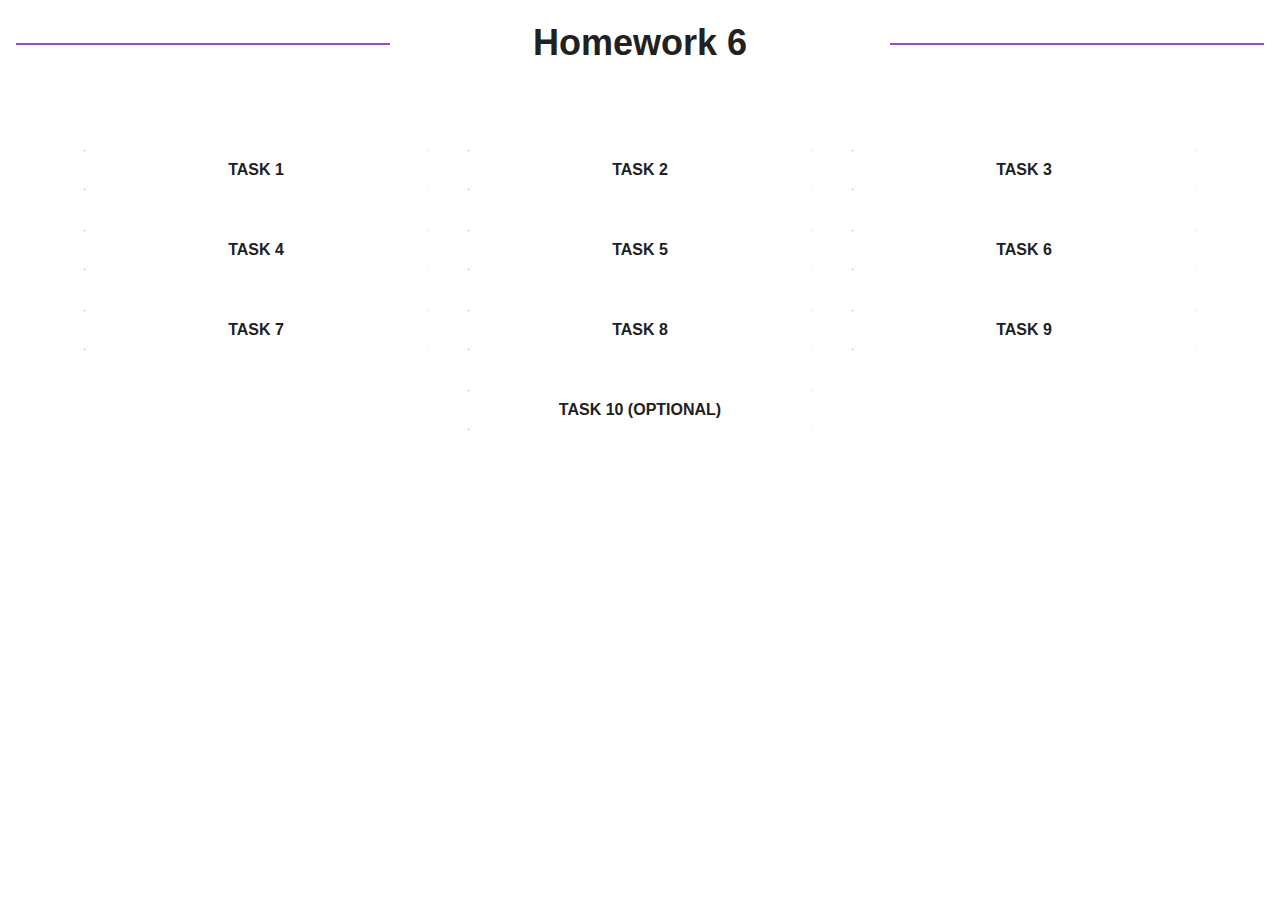
<file: index.html>
<!DOCTYPE html>
<html lang="ru">
  <head>
    <meta charset="UTF-8" />
    <meta http-equiv="X-UA-Compatible" content="IE=edge" />
    <meta name="viewport" content="width=device-width, initial-scale=1.0" />
    <title>Homework 6</title>
    <link rel="stylesheet" href="css/common.css" />
  </head>
  <body>
    <h1 class="title">Homework <span class="title__number">6</span></h1>
    <ul class="tasks">
      <li class="tasks__item"><a class="tasks__link" href="task-01.html">Task 1</a></li>
      <li class="tasks__item"><a class="tasks__link" href="task-02.html">Task 2</a></li>
      <li class="tasks__item"><a class="tasks__link" href="task-03.html">Task 3</a></li>
      <li class="tasks__item"><a class="tasks__link" href="task-04.html">Task 4</a></li>
      <li class="tasks__item"><a class="tasks__link" href="task-05.html">Task 5</a></li>
      <li class="tasks__item"><a class="tasks__link" href="task-06.html">Task 6</a></li>
      <li class="tasks__item"><a class="tasks__link" href="task-07.html">Task 7</a></li>
      <li class="tasks__item"><a class="tasks__link" href="task-08.html">Task 8</a></li>
      <li class="tasks__item"><a class="tasks__link" href="task-09.html">Task 9</a></li>
      <li class="tasks__item"><a class="tasks__link" href="task-10.html">Task 10 (optional)</a></li>
    </ul>
  </body>
</html>
</file>
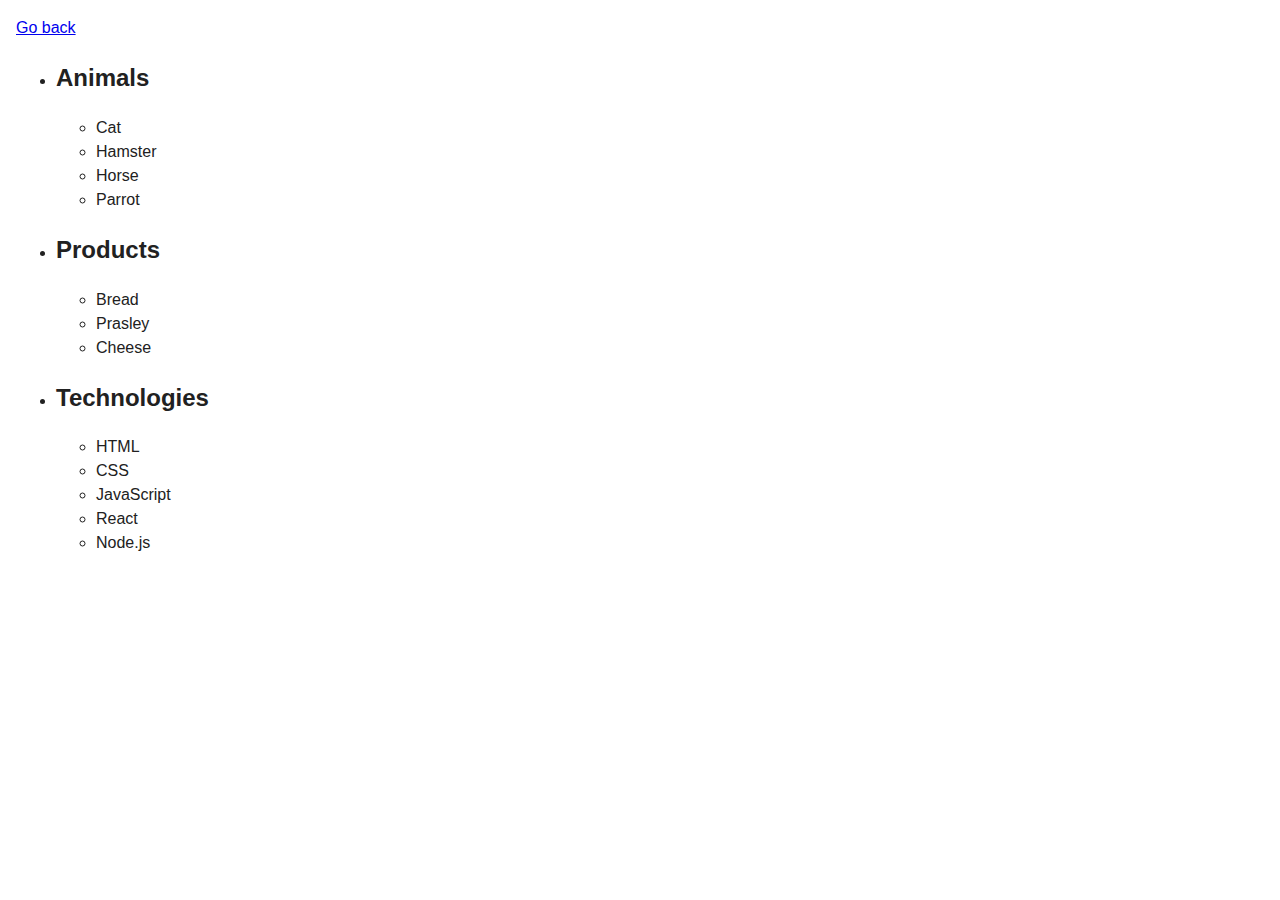
<file: task-01.html>
<!DOCTYPE html>
<html lang="ru">
  <head>
    <meta charset="UTF-8" />
    <meta http-equiv="X-UA-Compatible" content="IE=edge" />
    <meta name="viewport" content="width=device-width, initial-scale=1.0" />
    <title>Task 1</title>
    <link rel="stylesheet" href="css/common.css" />
  </head>
  <body>
    <p><a href="index.html">Go back</a></p>

    <ul id="categories">
      <li class="item">
        <h2>Animals</h2>

        <ul>
          <li>Cat</li>
          <li>Hamster</li>
          <li>Horse</li>
          <li>Parrot</li>
        </ul>
      </li>
      <li class="item">
        <h2>Products</h2>

        <ul>
          <li>Bread</li>
          <li>Prasley</li>
          <li>Cheese</li>
        </ul>
      </li>
      <li class="item">
        <h2>Technologies</h2>

        <ul>
          <li>HTML</li>
          <li>CSS</li>
          <li>JavaScript</li>
          <li>React</li>
          <li>Node.js</li>
        </ul>
      </li>
    </ul>

    <script src="js/task-01.js" type="module"></script>
  </body>
</html>
</file>
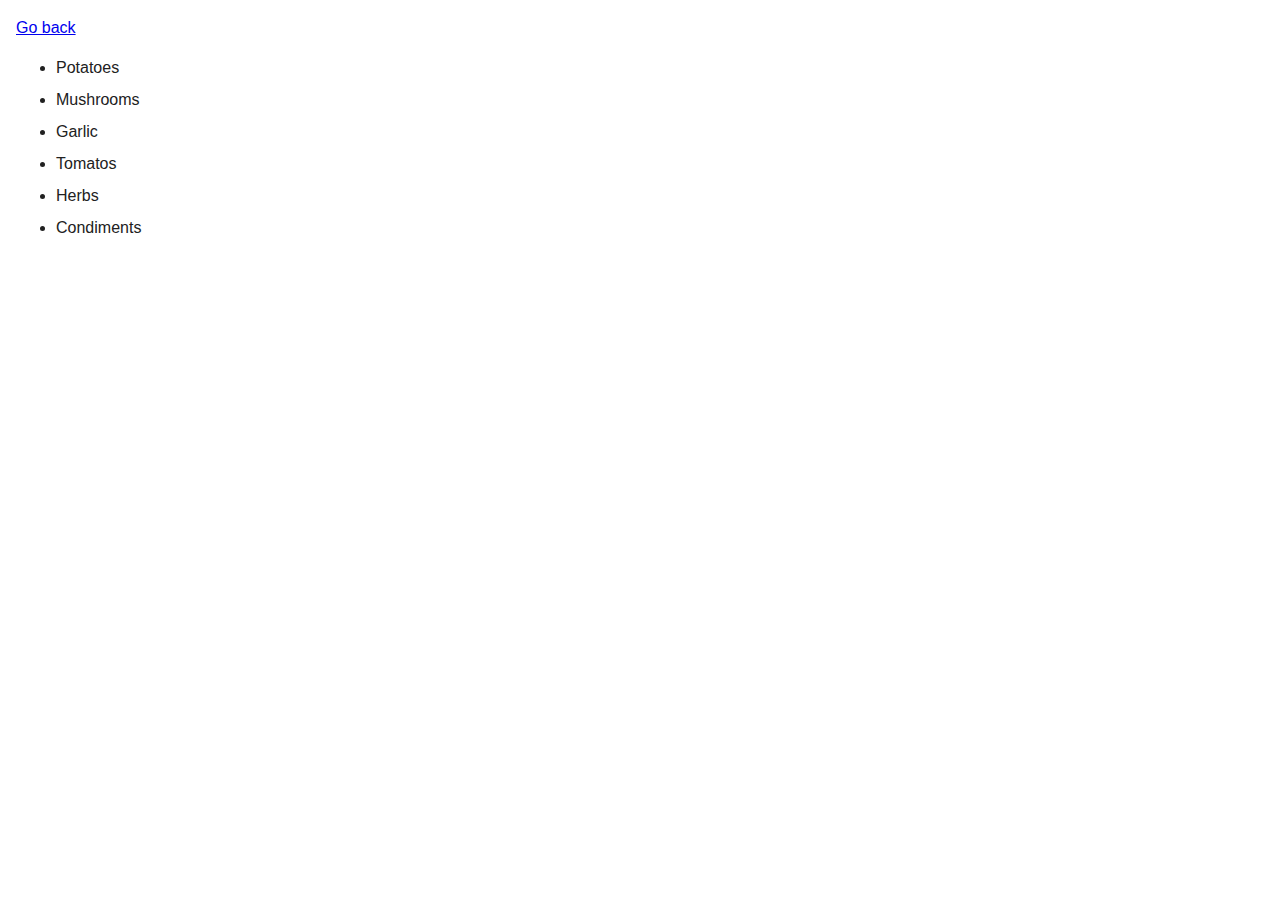
<file: task-02.html>
<!DOCTYPE html>
<html lang="ru">
  <head>
    <meta charset="UTF-8" />
    <meta http-equiv="X-UA-Compatible" content="IE=edge" />
    <meta name="viewport" content="width=device-width, initial-scale=1.0" />
    <title>Task 2</title>
    <link rel="stylesheet" href="css/common.css" />
    <style>
      .item {
        font-weight: 500;
      }

      .item:not(:last-child) {
        margin-bottom: 8px;
      }
    </style>
  </head>
  <body>
    <p><a href="index.html">Go back</a></p>

    <ul id="ingredients"></ul>

    <script src="js/task-02.js" type="module"></script>
  </body>
</html>
</file>
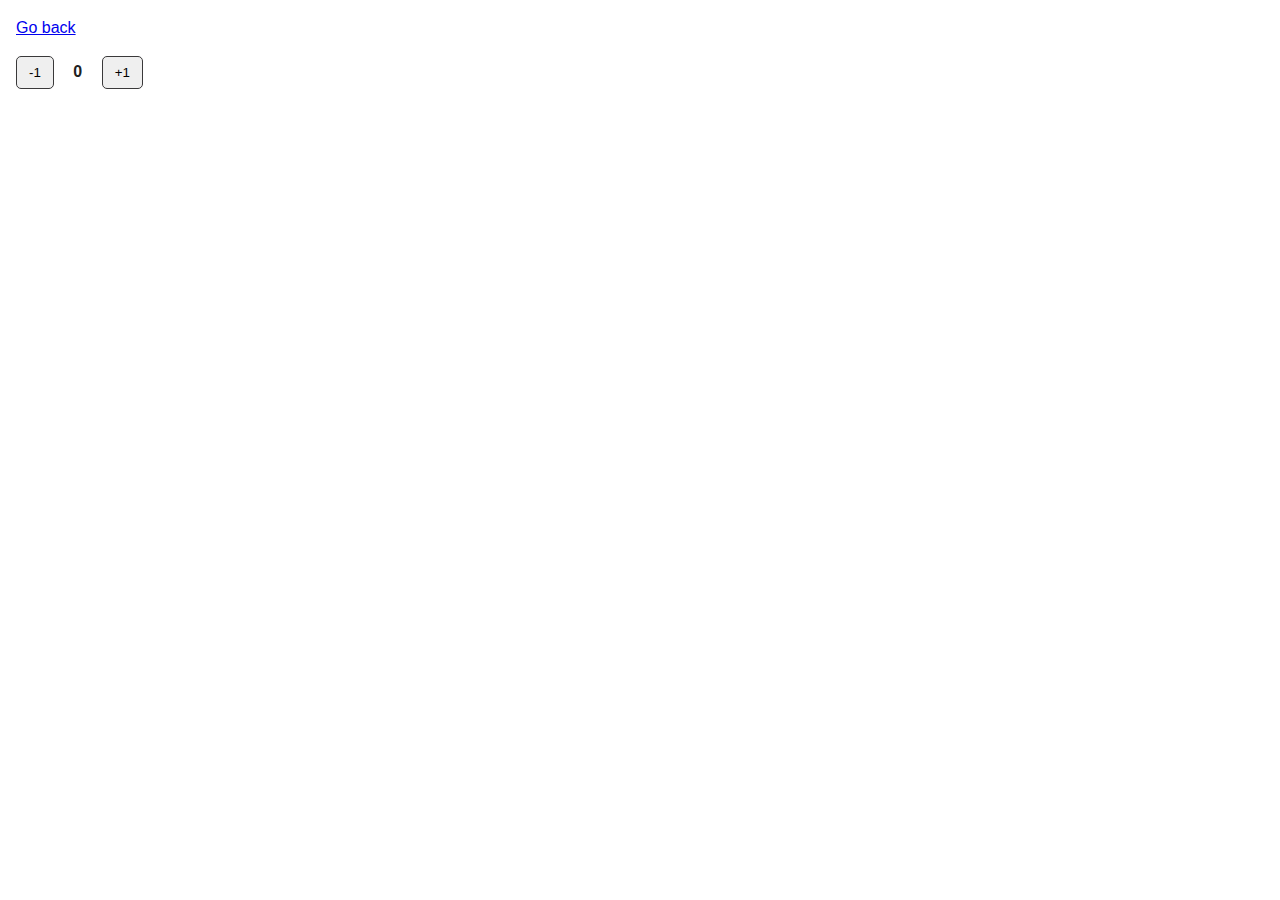
<file: task-04.html>
<!DOCTYPE html>
<html lang="ru">
  <head>
    <meta charset="UTF-8" />
    <meta http-equiv="X-UA-Compatible" content="IE=edge" />
    <meta name="viewport" content="width=device-width, initial-scale=1.0" />
    <title>Task 4</title>
    <link rel="stylesheet" href="css/common.css" />
  </head>
  <body>
    <p><a href="index.html">Go back</a></p>

    <div id="counter">
      <button type="button" data-action="decrement">-1</button>
      <span id="value">0</span>
      <button type="button" data-action="increment">+1</button>
    </div>

    <script src="js/task-04.js" type="module"></script>
  </body>
</html>
</file>
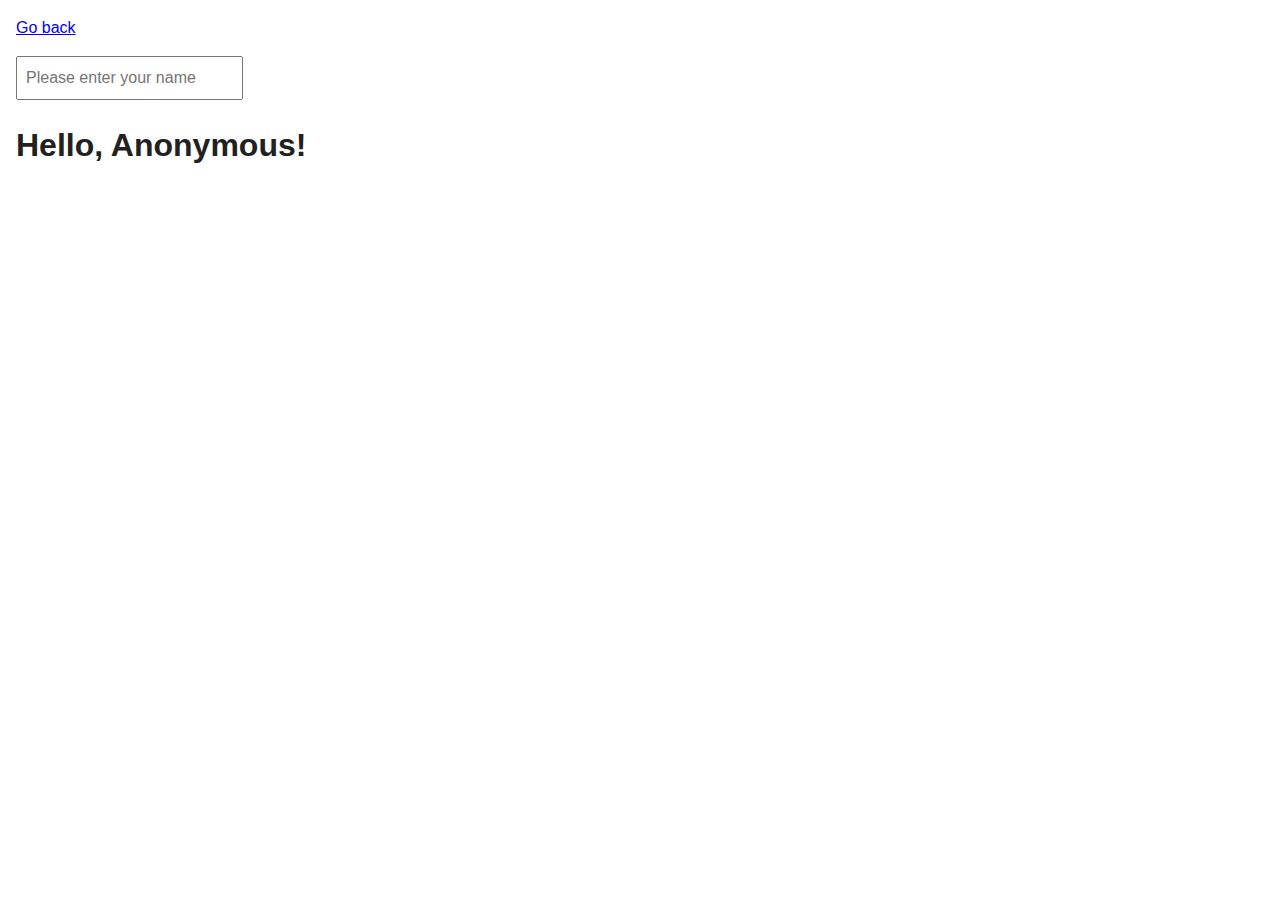
<file: task-05.html>
<!DOCTYPE html>
<html lang="ru">
  <head>
    <meta charset="UTF-8" />
    <meta http-equiv="X-UA-Compatible" content="IE=edge" />
    <meta name="viewport" content="width=device-width, initial-scale=1.0" />
    <title>Task 5</title>
    <link rel="stylesheet" href="css/common.css" />
  </head>
  <body>
    <p><a href="index.html">Go back</a></p>

    <input type="text" id="name-input" placeholder="Please enter your name" />
    <h1>Hello, <span id="name-output">Anonymous</span>!</h1>

    <script src="js/task-05.js" type="module"></script>
  </body>
</html>
</file>
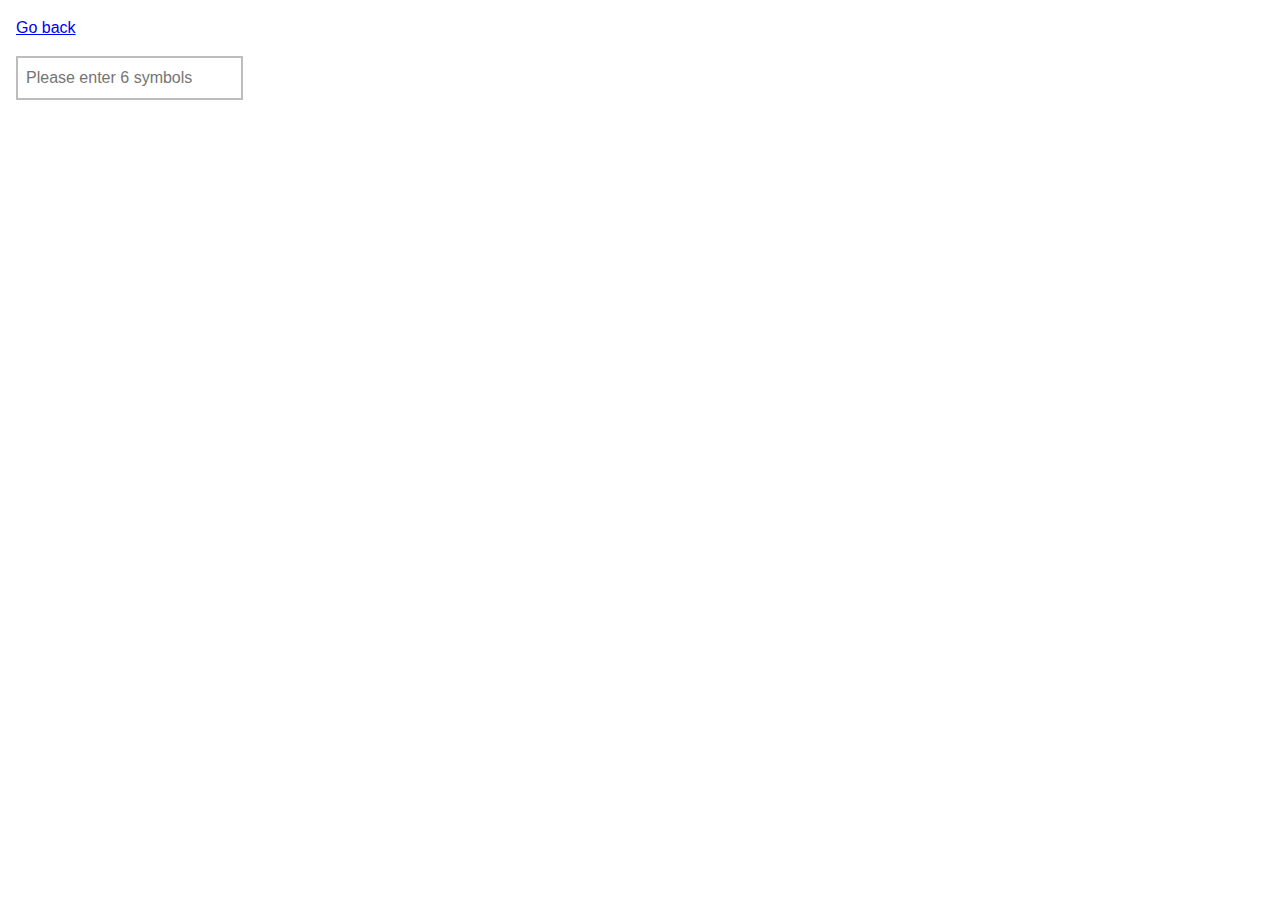
<file: task-06.html>
<!DOCTYPE html>
<html lang="ru">
  <head>
    <meta charset="UTF-8" />
    <meta http-equiv="X-UA-Compatible" content="IE=edge" />
    <meta name="viewport" content="width=device-width, initial-scale=1.0" />
    <title>Task 6</title>
    <link rel="stylesheet" href="css/common.css" />
    <style>
      #validation-input {
        border: 2px solid #bdbdbd;
      }

      #validation-input.valid {
        border-color: #4caf50;
      }

      #validation-input.invalid {
        border-color: #f44336;
      }
    </style>
  </head>
  <body>
    <p><a href="index.html">Go back</a></p>

    <input
      type="text"
      id="validation-input"
      data-length="6"
      placeholder="Please enter 6 symbols"
    />

    <script src="js/task-06.js" type="module"></script>
  </body>
</html>
</file>
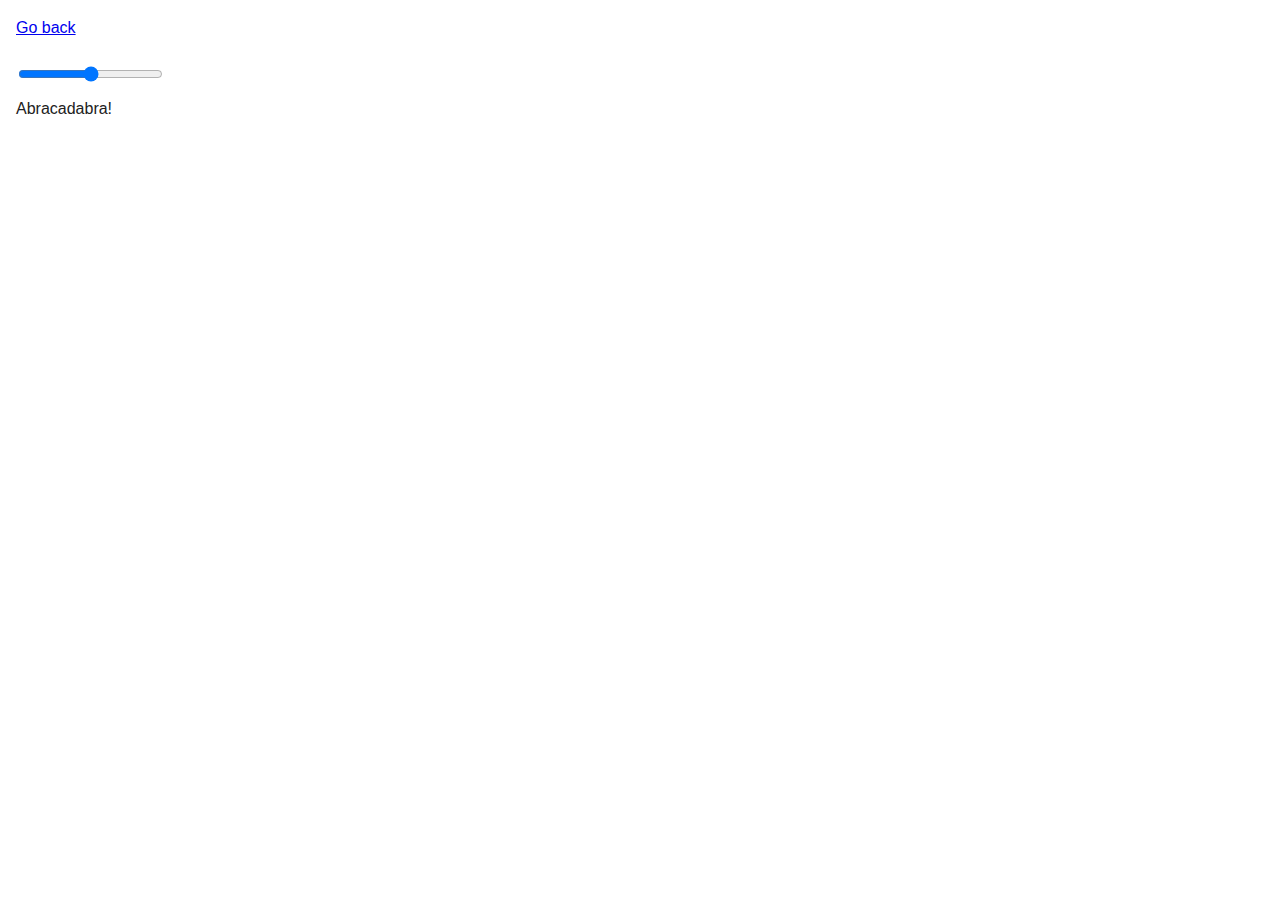
<file: task-07.html>
<!DOCTYPE html>
<html lang="ru">
  <head>
    <meta charset="UTF-8" />
    <meta http-equiv="X-UA-Compatible" content="IE=edge" />
    <meta name="viewport" content="width=device-width, initial-scale=1.0" />
    <title>Task 7</title>
    <link rel="stylesheet" href="css/common.css" />
  </head>
  <body>
    <p><a href="index.html">Go back</a></p>

    <input id="font-size-control" type="range" min="16" max="96" />
    <br />
    <span id="text">Abracadabra!</span>

    <script src="js/task-07.js" type="module"></script>
  </body>
</html>
</file>
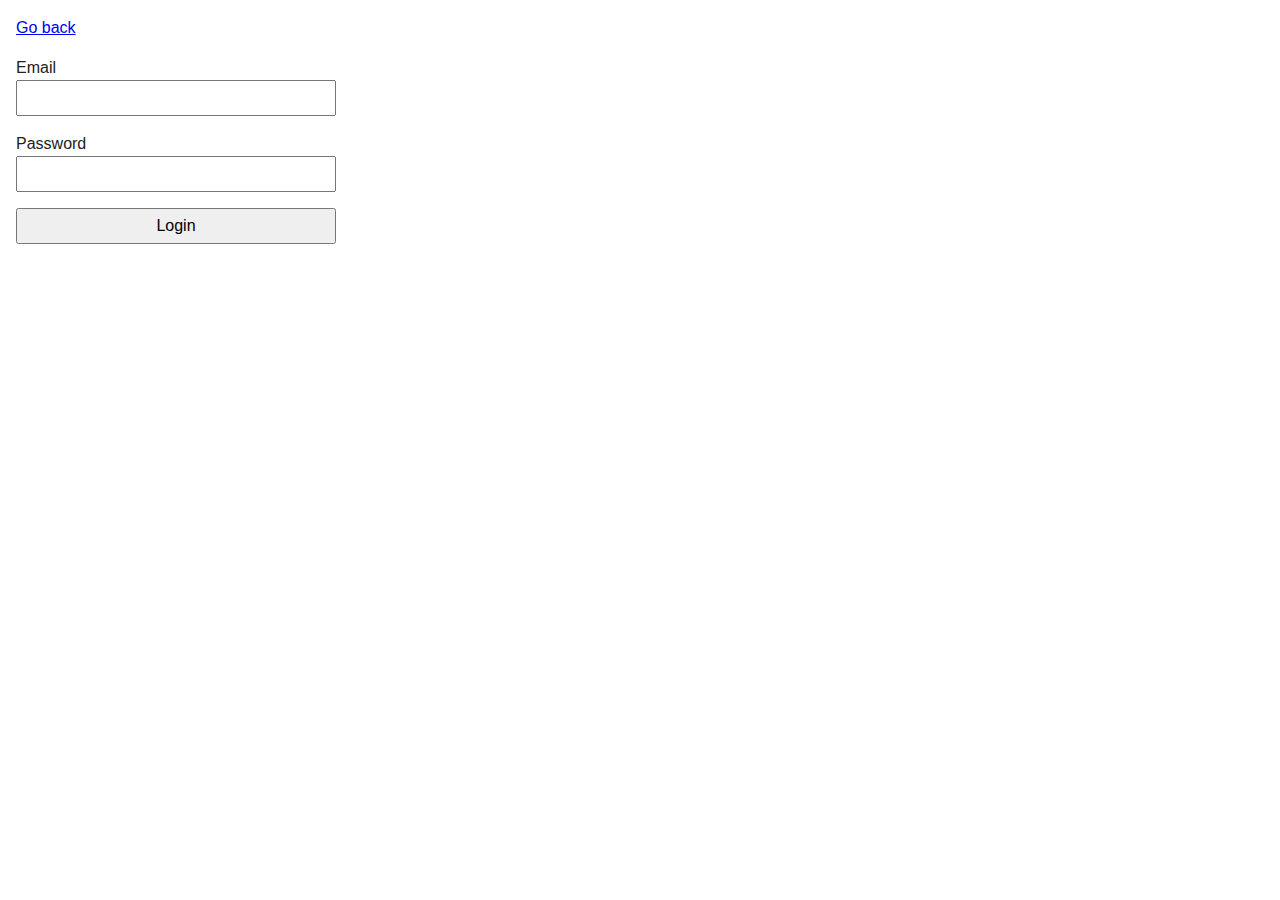
<file: task-08.html>
<!DOCTYPE html>
<html lang="ru">
  <head>
    <meta charset="UTF-8" />
    <meta http-equiv="X-UA-Compatible" content="IE=edge" />
    <meta name="viewport" content="width=device-width, initial-scale=1.0" />
    <title>Task 8</title>
    <link rel="stylesheet" href="css/common.css" />
    <style>
      .login-form {
        max-width: 320px;
        display: flex;
        flex-direction: column;
      }

      .login-form label {
        margin-bottom: 16px;
      }

      .login-form input,
      .login-form button {
        width: 100%;
        padding: 4px;
        font: inherit;
      }
    </style>
  </head>
  <body>
    <p><a href="index.html">Go back</a></p>

    <form class="login-form">
      <label>
        Email
        <input type="email" name="email" />
      </label>
      <label>
        Password
        <input type="password" name="password" />
      </label>
      <button type="submit">Login</button>
    </form>

    <script src="js/task-08.js" type="module"></script>
  </body>
</html>
</file>
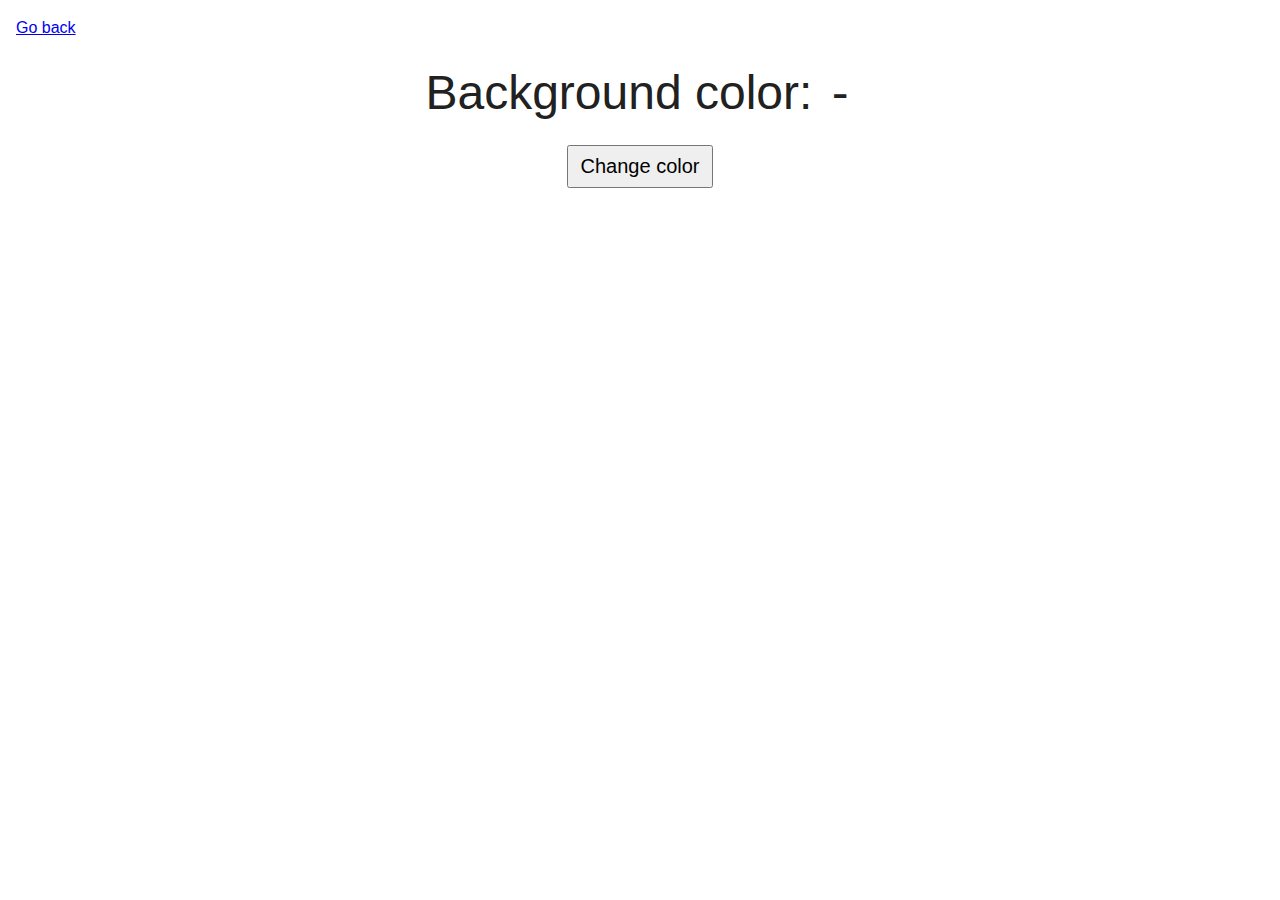
<file: task-09.html>
<!DOCTYPE html>
<html lang="ru">
  <head>
    <meta charset="UTF-8" />
    <meta http-equiv="X-UA-Compatible" content="IE=edge" />
    <meta name="viewport" content="width=device-width, initial-scale=1.0" />
    <title>Task 9</title>
    <link rel="stylesheet" href="css/common.css" />
    <style>
      .widget {
        text-align: center;
      }

      .widget p {
        margin-top: 0;
        margin-bottom: 16px;
        font-size: 48px;
      }

      .widget span {
        font-family: monospace;
      }

      .widget button {
        padding: 8px 12px;
        font-size: 20px;
        cursor: pointer;
      }
    </style>
  </head>
  <body>
    <p><a href="index.html">Go back</a></p>

    <div class="widget">
      <p>Background color: <span class="color">-</span></p>
      <button type="button" class="change-color">Change color</button>
    </div>

    <script src="js/task-09.js" type="module"></script>
  </body>
</html>
</file>
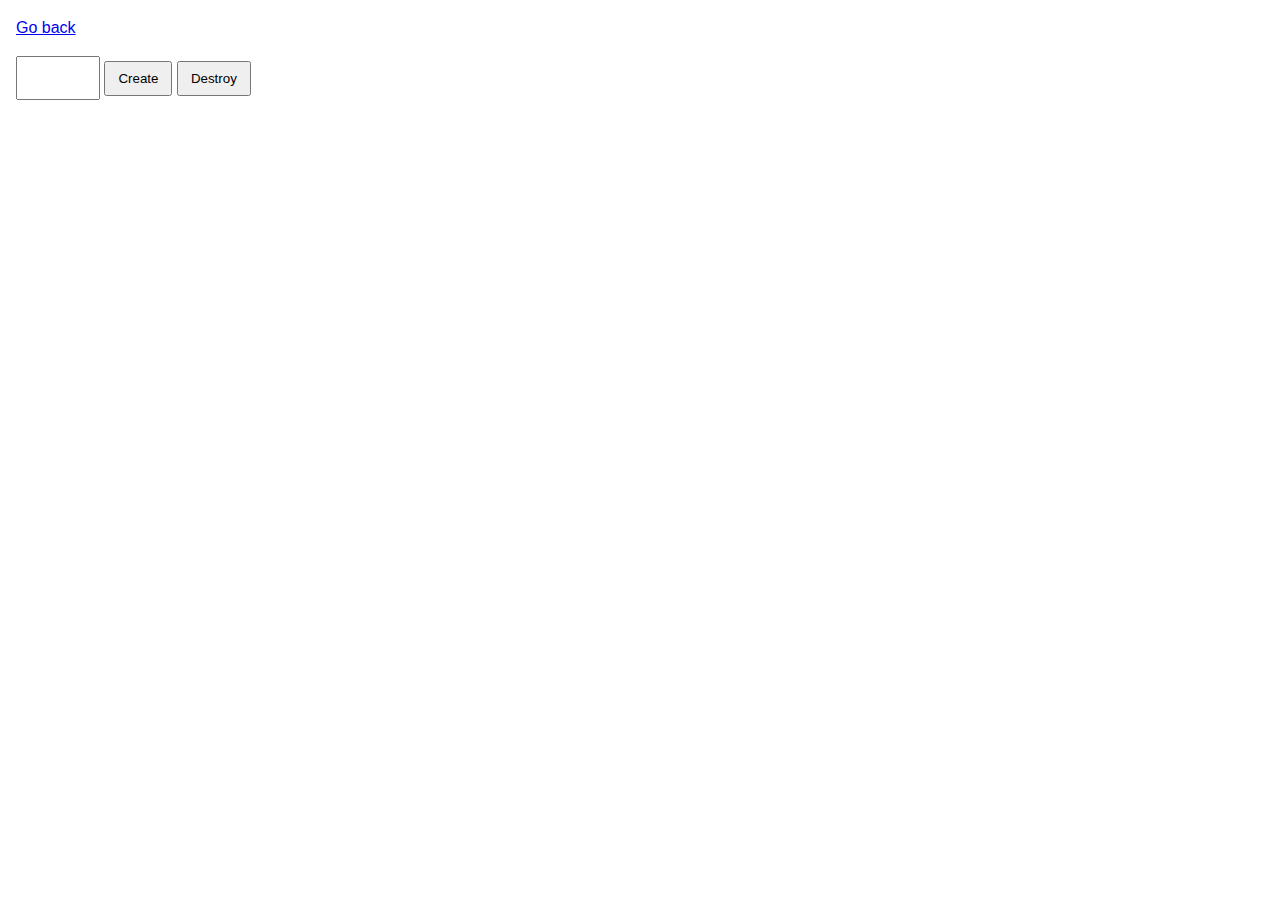
<file: task-10.html>
<!DOCTYPE html>
<html lang="ru">
  <head>
    <meta charset="UTF-8" />
    <meta http-equiv="X-UA-Compatible" content="IE=edge" />
    <meta name="viewport" content="width=device-width, initial-scale=1.0" />
    <title>Task 10 (optional)</title>
    <link rel="stylesheet" href="css/common.css" />
  </head>
  <body>
    <p><a href="index.html">Go back</a></p>

    <div id="controls">
      <input type="number" min="1" max="100" step="1" />
      <button type="button" data-create>Create</button>
      <button type="button" data-destroy>Destroy</button>
    </div>

    <div id="boxes"></div>

    <script src="js/task-10.js" type="module"></script>
  </body>
</html>
</file>
<file: css/common.css>
* {
  box-sizing: border-box;
}

body {
  margin: 16px;
  font-family: -apple-system, BlinkMacSystemFont, 'Segoe UI', Roboto, Oxygen, Ubuntu, Cantarell,
    'Open Sans', 'Helvetica Neue', sans-serif;
  -webkit-font-smoothing: antialiased;
  -moz-osx-font-smoothing: grayscale;
  background-color: #fff;
  color: #212121;
  line-height: 1.5;
}

input {
  padding: 8px;
  font: inherit;
}

button {
  padding: 8px 12px;
  cursor: pointer;
}

/* main index  */

.title {
  position: relative;
  text-align: center;
  font-size: 36px;
  margin-top: 0;
  margin-bottom: 80px;
}

.title::after,
.title::before {
  position: absolute;
  top: 50%;
  content: '';
  display: block;
  width: 30%;
  border-bottom: 2px solid rgb(150, 73, 223);
}

.title::after {
  right: 0;
}

.title::before {
  left: 0;
}

.tasks {
  display: flex;
  flex-wrap: wrap;
  justify-content: center;
  margin: 0;
  list-style: none;
  padding: 0;
  margin: -20px;
}

.tasks__item {
  position: relative;
  flex-basis: calc(100% / 2 - 300px);
  padding: 20px;
  margin: 20px;
  text-align: center;
  font-weight: 600;
}

.tasks__item::before,
.tasks__item::after {
  position: absolute;
  content: '';
  display: block;
  width: 100%;
  height: 100%;
  inset: -0;
  transform: scale(1);
  transition: transform 100ms linear;
}

.tasks__item::before,
.tasks__item::after {
  background: linear-gradient(70deg, #ad3eee, #fff, #fff, rgb(255, 233, 32));
}

.tasks__item:hover::before,
.tasks__item:hover::after {
  transform: scale(1.1);
  filter: blur(5px);
}

.tasks__link {
  position: absolute;
  top: 0;
  left: 0;
  display: flex;
  justify-content: center;
  align-items: center;
  width: 100%;
  height: 100%;
  color: inherit;
  text-decoration: none;
  overflow: hidden;
  background-color: #fff;
  border-radius: 2px;
  z-index: 10;
  text-transform: uppercase;
}

.tasks__link:visited {
  color: rgb(150, 73, 223);
}

/* task 3 */

.gallery {
  display: flex;
  justify-content: center;
  list-style: none;
  padding: 0 50px 0 50px;
  margin: 120px 0 0 0;
}

.gallery__item {
  margin-right: 100px;
  transition: transform 200ms linear;
}

.gallery__item:hover {
  transform: scale(1.5, 1.5);
}

.gallery__item:first-child:hover {
  transform: scale(1.44, 1.44);
}

.gallery__item:last-child {
  margin-right: 0;
}

.gallery__img {
  display: block;
  max-width: 100%;
  height: 100%;
}

/* task 4 */

[data-action='decrement'] {
  margin-right: 15px;
}

[data-action='increment'] {
  margin-left: 15px;
}

[data-action='decrement'],
[data-action='increment'] {
  border: 1px solid rgb(58, 57, 58);
  border-radius: 5px;
}

[data-action='decrement'] + span {
  font-weight: 700;
}
</file>
